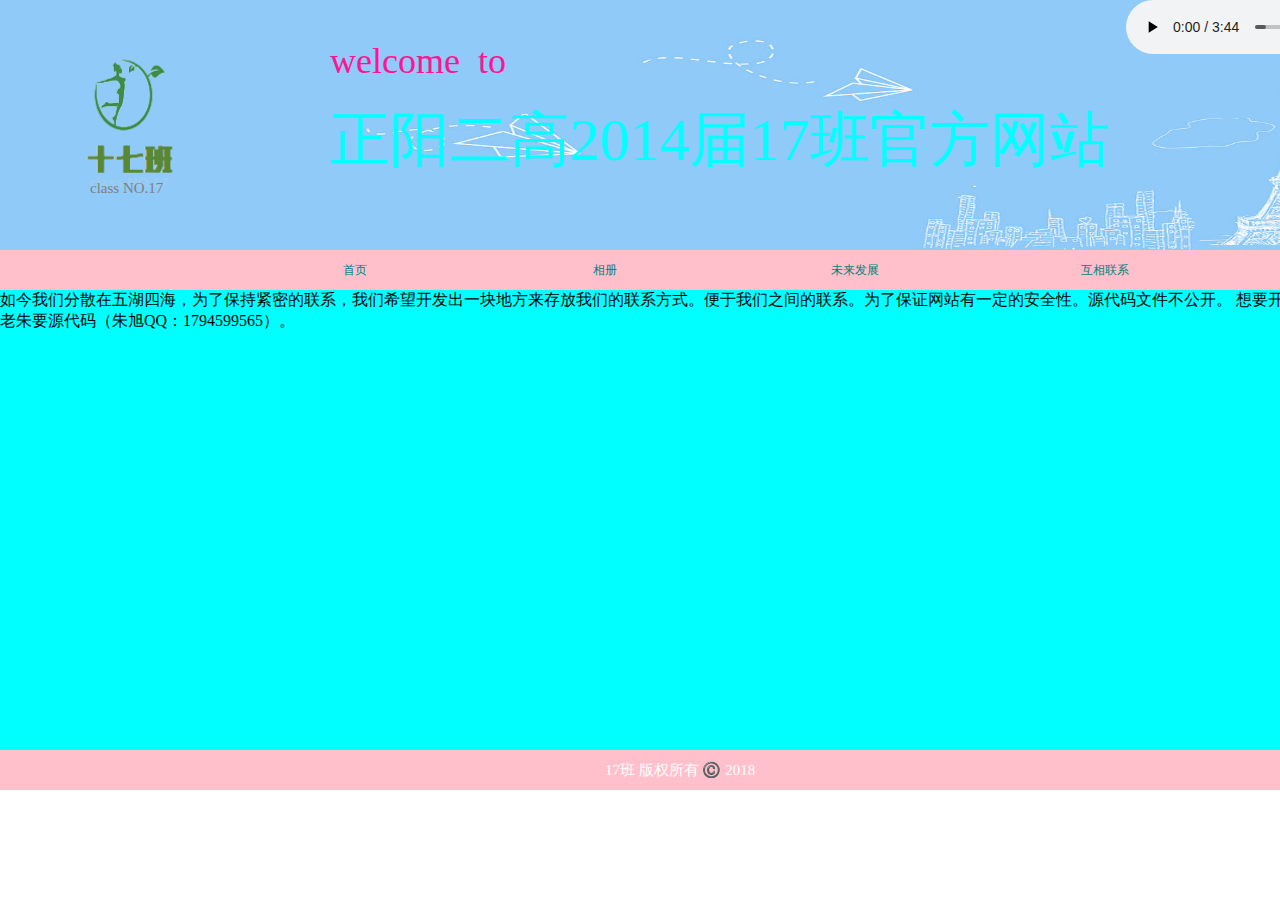
<file: 互相联系.html>
<!DOCTYPE html>
<html>

	<head>
		<meta charset="utf-8" />
		<title>十七班</title>
		<style type="text/css">
			* {
				margin: 0;
				padding: 0;
			}
			
			body {
				width: 1426px;
			}
			
			#head {
				height: 250px;
				width: 100%;
				background-image: url(img/banner-1.png);
				background-size: 100% 100%;
				background-repeat: no-repeat;
			}
			
			#main {
				background-color: aqua;
				height: 500px;
				width: 100%;
			}
			
			.audio {
				overflow: hidden;
				float: right;
			}
			
			.pic1 {
				height: 200px;
				width: 200px;
				background-image: url(img/十七班.png);
				background-size: 200px;
				position: absolute;
				top: 0px;
				left: 30px;
			}
			
			.shiqiban {
				font-size: 15px;
				color: gray;
				position: absolute;
				top: 180px;
				left: 90px;
			}
			
			.first {
				height: 40px;
				width: 100%;
			}
			
			.bander-f {
				height: 210px;
				margin-top: 30px;
			}
			
			.welcome {
				width: 300px;
				height: 50px;
				position: absolute;
				top: 40px;
				left: 330px;
				font-size: 36px;
				color: deeppink;
			}
			
			.ourworld {
				width: 900px;
				color: #00FFFF;
				font-size: 60px;
				position: absolute;
				left: 330px;
				top: 100px;
			}
			.daohang{
				height: 40px;
				width: 100%;
				background-color: pink;
			}
			.firstpage{
				height: 40px;
				width: 250px;
				float: left;
				text-align: center;
				color: white;
				line-height: 40px;
				margin-left: 230px;
			}
			.album{
				height: 40px;
				width: 250px;
				float: left;
				text-align: center;
				color: white;
				line-height: 40px;
			}
			.future{
				height: 40px;
				width: 250px;
				float: left;
				text-align: center;
				color: white;
				line-height: 40px;
			}
			.contact{
				height: 40px;
				width: 250px;
				float: left;
				text-align: center;
				color: white;
				line-height: 40px;
			}
			a{
				font-size: 12px;
		text-decoration: none;
		color: teal;
		display: block;
		width: 100%;
		height: 100%;
			}
			a:hover{
				color: white;
			}
			.firstpage:hover{
				background-color: hotpink;
				cursor: pointer;
			}
			.album:hover{
				background-color: hotpink;
				cursor: pointer;
			}
			.future:hover{
				background-color: hotpink;
				cursor: pointer;
			}
			.contact:hover{
				background-color: hotpink;
				cursor: pointer;
			}
			#foot{
				height: 40px;
				width: 100%;
				background-color: pink;
			}
			.banquan{
				height: 100%;
				width: 200px;
				margin-left: 580px;
				font-size: 15px;
				text-align: center;
				line-height: 40px;
				color: white;
				font-weight: 100;
			}
		</style>
	</head>

	<body>
		<div id="head">
			<div class="first">
				<audio class="audio" autoplay="autoplay" controls="controls" loop="loop" preload="auto" src="audio/王力宏-大城小爱.mp3">你的浏览器不支持该播放器</audio>
			</div>
			<div class="bander-f">
				<div class="pic1"></div>
				<div class="shiqiban">class NO.17</div>
				<div class="welcome">welcome&nbsp; to</div>
				<div class="ourworld">正阳二高2014届17班官方网站</div>
			</div>
		</div>
		<div id="main">
            <div class="daohang">
            	  <div class="firstpage"><a href="index.html">首页</a></div>
            	  <div class="album"><a href="相册.html">相册</a></div>
            	  <div class="future"><a href="未来发展.html">未来发展</a></div>
            	  <div class="contact"><a href="互相联系.html">互相联系</a></div>
            </div>
             <div class="main-main">
            如今我们分散在五湖四海，为了保持紧密的联系，我们希望开发出一块地方来存放我们的联系方式。便于我们之间的联系。为了保证网站有一定的安全性。源代码文件不公开。
            想要开发的小伙伴。请找老朱要源代码（朱旭QQ：1794599565）。
           </div>
		</div>
		<div id="foot">
			<div class="banquan">17班 版权所有 ©️ 2018</div>
		</div>
	</body>

</html>
</file>
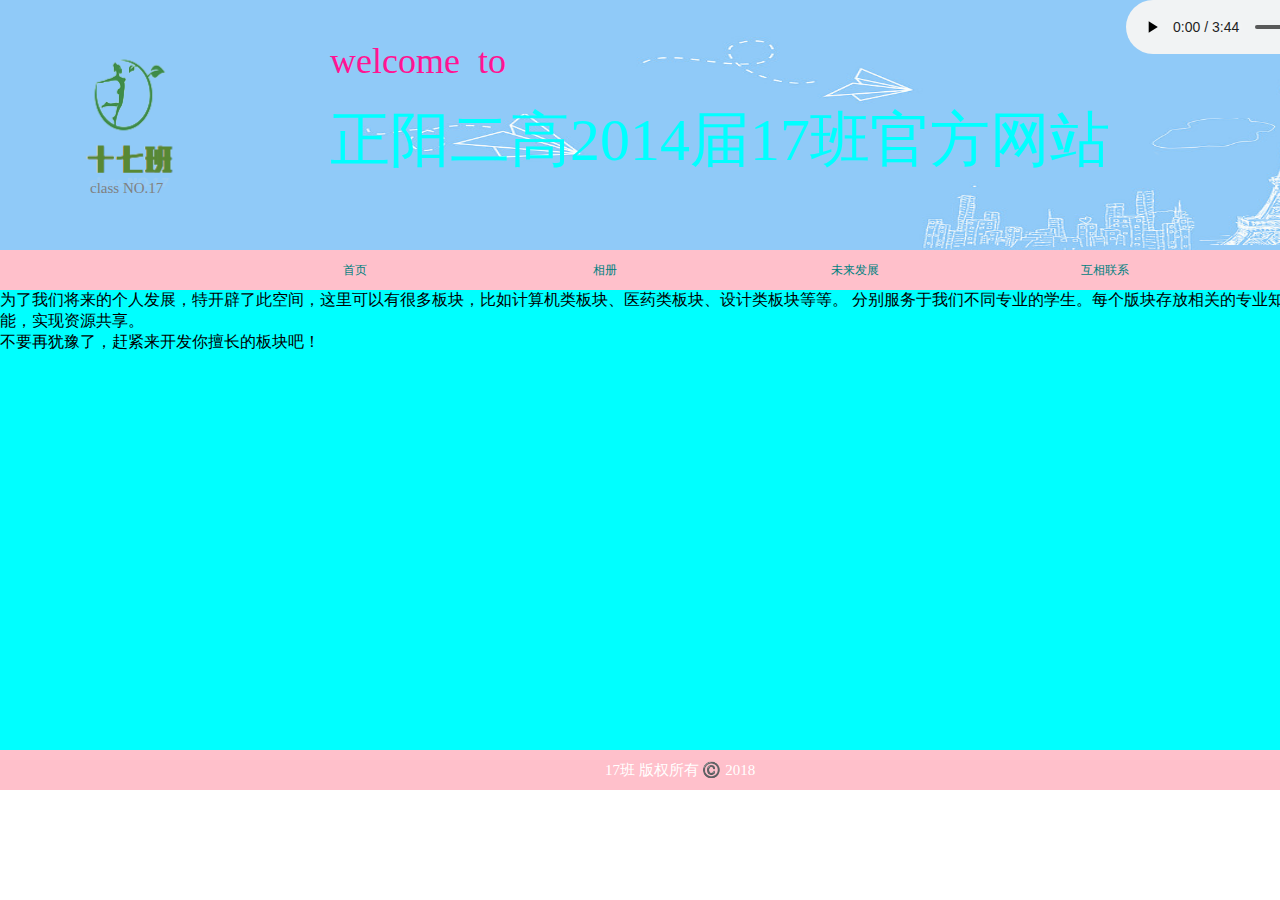
<file: 未来发展.html>
<!DOCTYPE html>
<html>

	<head>
		<meta charset="utf-8" />
		<title>十七班</title>
		<style type="text/css">
			* {
				margin: 0;
				padding: 0;
			}
			
			body {
				width: 1426px;
			}
			
			#head {
				height: 250px;
				width: 100%;
				background-image: url(img/banner-1.png);
				background-size: 100% 100%;
				background-repeat: no-repeat;
			}
			
			#main {
				background-color: aqua;
				height: 500px;
				width: 100%;
			}
			
			.audio {
				overflow: hidden;
				float: right;
			}
			
			.pic1 {
				height: 200px;
				width: 200px;
				background-image: url(img/十七班.png);
				background-size: 200px;
				position: absolute;
				top: 0px;
				left: 30px;
			}
			
			.shiqiban {
				font-size: 15px;
				color: gray;
				position: absolute;
				top: 180px;
				left: 90px;
			}
			
			.first {
				height: 40px;
				width: 100%;
			}
			
			.bander-f {
				height: 210px;
				margin-top: 30px;
			}
			
			.welcome {
				width: 300px;
				height: 50px;
				position: absolute;
				top: 40px;
				left: 330px;
				font-size: 36px;
				color: deeppink;
			}
			
			.ourworld {
				width: 900px;
				color: #00FFFF;
				font-size: 60px;
				position: absolute;
				left: 330px;
				top: 100px;
			}
			.daohang{
				height: 40px;
				width: 100%;
				background-color: pink;
			}
			.firstpage{
				height: 40px;
				width: 250px;
				float: left;
				text-align: center;
				color: white;
				line-height: 40px;
				margin-left: 230px;
			}
			.album{
				height: 40px;
				width: 250px;
				float: left;
				text-align: center;
				color: white;
				line-height: 40px;
			}
			.future{
				height: 40px;
				width: 250px;
				float: left;
				text-align: center;
				color: white;
				line-height: 40px;
			}
			.contact{
				height: 40px;
				width: 250px;
				float: left;
				text-align: center;
				color: white;
				line-height: 40px;
			}
			a{
				font-size: 12px;
		text-decoration: none;
		color: teal;
		display: block;
		width: 100%;
		height: 100%;
			}
			a:hover{
				color: white;
			}
			.firstpage:hover{
				background-color: hotpink;
				cursor: pointer;
			}
			.album:hover{
				background-color: hotpink;
				cursor: pointer;
			}
			.future:hover{
				background-color: hotpink;
				cursor: pointer;
			}
			.contact:hover{
				background-color: hotpink;
				cursor: pointer;
			}
			#foot{
				height: 40px;
				width: 100%;
				background-color: pink;
			}
			.banquan{
				height: 100%;
				width: 200px;
				margin-left: 580px;
				font-size: 15px;
				text-align: center;
				line-height: 40px;
				color: white;
				font-weight: 100;
			}
		</style>
	</head>

	<body>
		<div id="head">
			<div class="first">
				<audio class="audio" autoplay="autoplay" controls="controls" loop="loop" preload="auto" src="audio/王力宏-大城小爱.mp3">你的浏览器不支持该播放器</audio>
			</div>
			<div class="bander-f">
				<div class="pic1"></div>
				<div class="shiqiban">class NO.17</div>
				<div class="welcome">welcome&nbsp; to</div>
				<div class="ourworld">正阳二高2014届17班官方网站</div>
			</div>
		</div>
		<div id="main">
            <div class="daohang">
            	  <div class="firstpage"><a href="index.html">首页</a></div>
            	  <div class="album"><a href="相册.html">相册</a></div>
            	  <div class="future"><a href="未来发展.html">未来发展</a></div>
            	  <div class="contact"><a href="互相联系.html">互相联系</a></div>
            </div>
            <div class="main-main">
           	为了我们将来的个人发展，特开辟了此空间，这里可以有很多板块，比如计算机类板块、医药类板块、设计类板块等等。
           	分别服务于我们不同专业的学生。每个版块存放相关的专业知识以及个人发展技能，实现资源共享。<br/>
           	不要再犹豫了，赶紧来开发你擅长的板块吧！
           </div>
		</div>
		<div id="foot">
			<div class="banquan">17班 版权所有 ©️ 2018</div>
		</div>
	</body>

</html>
</file>
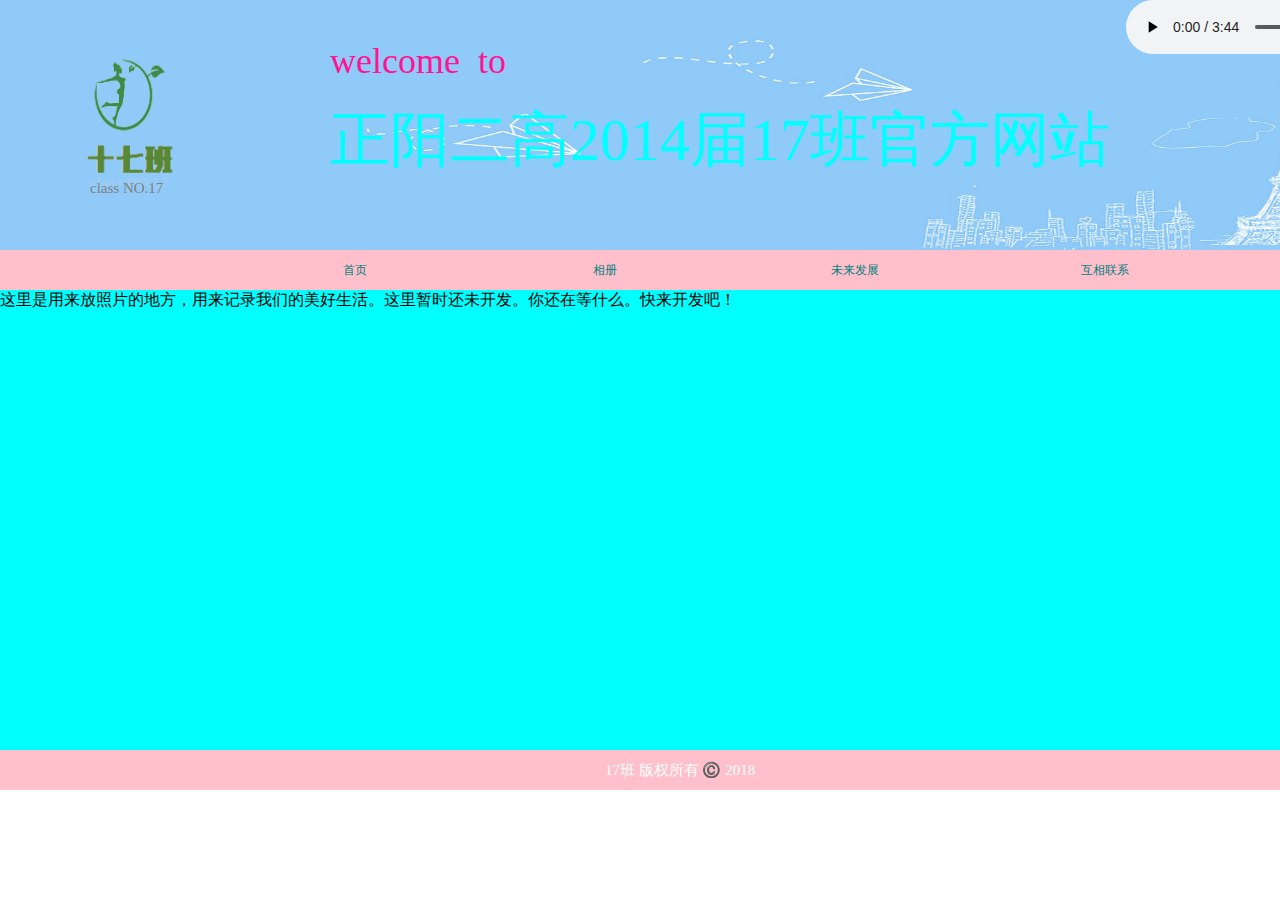
<file: 相册.html>
<!DOCTYPE html>
<html>

	<head>
		<meta charset="utf-8" />
		<title>十七班</title>
		<style type="text/css">
			* {
				margin: 0;
				padding: 0;
			}
			
			body {
				width: 1426px;
			}
			
			#head {
				height: 250px;
				width: 100%;
				background-image: url(img/banner-1.png);
				background-size: 100% 100%;
				background-repeat: no-repeat;
			}
			
			#main {
				background-color: aqua;
				height: 500px;
				width: 100%;
			}
			
			.audio {
				overflow: hidden;
				float: right;
			}
			
			.pic1 {
				height: 200px;
				width: 200px;
				background-image: url(img/十七班.png);
				background-size: 200px;
				position: absolute;
				top: 0px;
				left: 30px;
			}
			
			.shiqiban {
				font-size: 15px;
				color: gray;
				position: absolute;
				top: 180px;
				left: 90px;
			}
			
			.first {
				height: 40px;
				width: 100%;
			}
			
			.bander-f {
				height: 210px;
				margin-top: 30px;
			}
			
			.welcome {
				width: 300px;
				height: 50px;
				position: absolute;
				top: 40px;
				left: 330px;
				font-size: 36px;
				color: deeppink;
			}
			
			.ourworld {
				width: 900px;
				color: #00FFFF;
				font-size: 60px;
				position: absolute;
				left: 330px;
				top: 100px;
			}
			.daohang{
				height: 40px;
				width: 100%;
				background-color: pink;
			}
			.firstpage{
				height: 40px;
				width: 250px;
				float: left;
				text-align: center;
				color: white;
				line-height: 40px;
				margin-left: 230px;
			}
			.album{
				height: 40px;
				width: 250px;
				float: left;
				text-align: center;
				color: white;
				line-height: 40px;
			}
			.future{
				height: 40px;
				width: 250px;
				float: left;
				text-align: center;
				color: white;
				line-height: 40px;
			}
			.contact{
				height: 40px;
				width: 250px;
				float: left;
				text-align: center;
				color: white;
				line-height: 40px;
			}
			a{
				font-size: 12px;
		text-decoration: none;
		color: teal;
		display: block;
		width: 100%;
		height: 100%;
			}
			a:hover{
				color: white;
			}
			.firstpage:hover{
				background-color: hotpink;
				cursor: pointer;
			}
			.album:hover{
				background-color: hotpink;
				cursor: pointer;
			}
			.future:hover{
				background-color: hotpink;
				cursor: pointer;
			}
			.contact:hover{
				background-color: hotpink;
				cursor: pointer;
			}
			#foot{
				height: 40px;
				width: 100%;
				background-color: pink;
			}
			.banquan{
				height: 100%;
				width: 200px;
				margin-left: 580px;
				font-size: 15px;
				text-align: center;
				line-height: 40px;
				color: white;
				font-weight: 100;
			}
		</style>
	</head>

	<body>
		<div id="head">
			<div class="first">
				<audio class="audio" autoplay="autoplay" controls="controls" loop="loop" preload="auto" src="audio/王力宏-大城小爱.mp3">你的浏览器不支持该播放器</audio>
			</div>
			<div class="bander-f">
				<div class="pic1"></div>
				<div class="shiqiban">class NO.17</div>
				<div class="welcome">welcome&nbsp; to</div>
				<div class="ourworld">正阳二高2014届17班官方网站</div>
			</div>
		</div>
		<div id="main">
            <div class="daohang">
            	  <div class="firstpage"><a href="index.html">首页</a></div>
            	  <div class="album"><a href="相册.html">相册</a></div>
            	  <div class="future"><a href="未来发展.html">未来发展</a></div>
            	  <div class="contact"><a href="互相联系.html">互相联系</a></div>
            </div>
           <div class="main-main">
           	这里是用来放照片的地方，用来记录我们的美好生活。这里暂时还未开发。你还在等什么。快来开发吧！
           </div>
		</div>
		<div id="foot">
			<div class="banquan">17班 版权所有 ©️ 2018</div>
		</div>
	</body>

</html>
</file>
